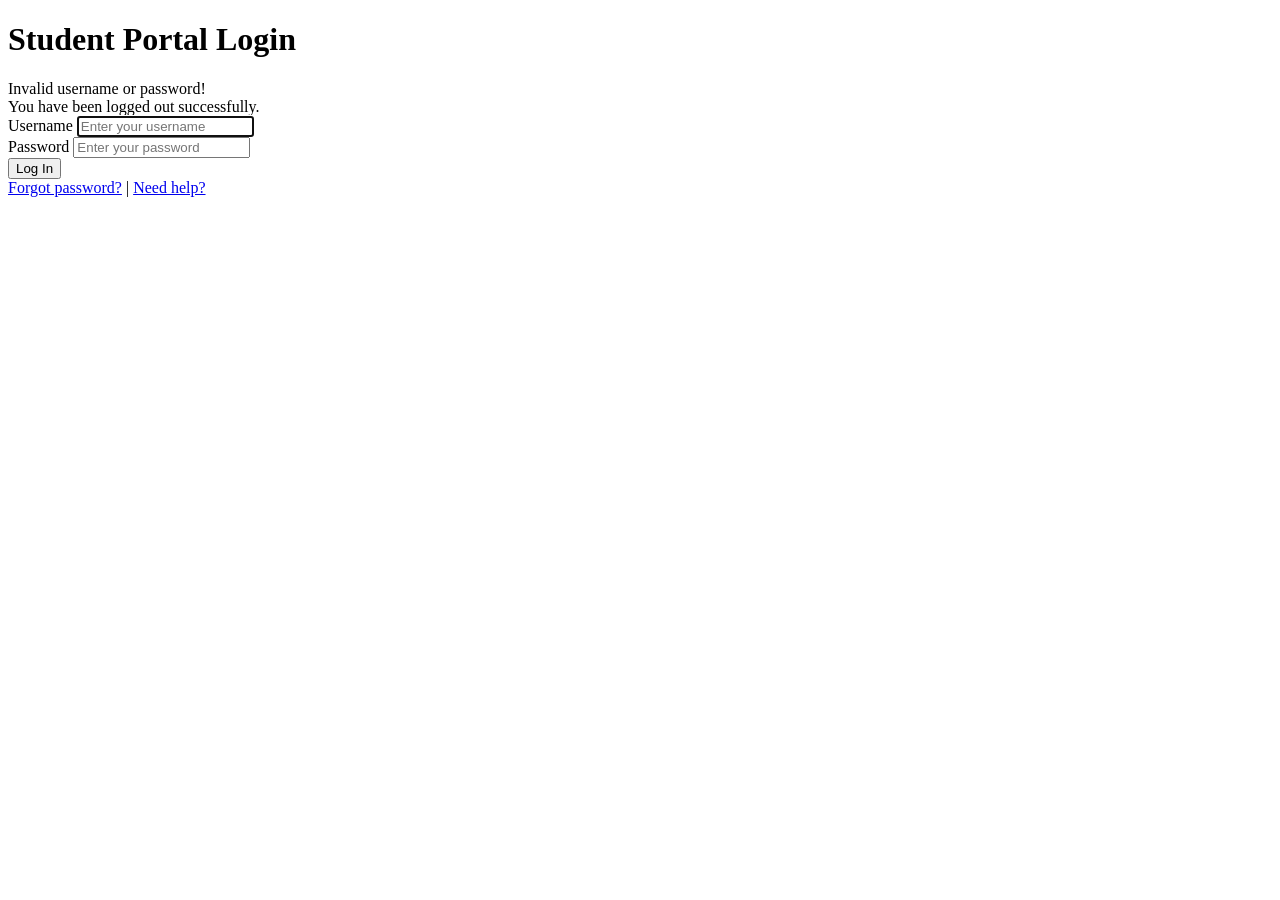
<file: springTwo/target/classes/templates/index.html>
<!DOCTYPE html>
<html xmlns:th="http://www.thymeleaf.org">
<head>
  <meta charset="UTF-8">
  <title>Student Portal - Login</title>
  <meta name="viewport" content="width=device-width, initial-scale=1.0">
  <link rel="stylesheet" th:href="@{/css/style.css}">
</head>
<body>
<div class="login-container">
  <h1>Student Portal Login</h1>

  <!-- Error Alert -->
  <div th:if="${param.error}" class="alert alert-error">
    Invalid username or password!
  </div>

  <!-- Logout Alert -->
  <div th:if="${param.logout}" class="alert alert-success">
    You have been logged out successfully.
  </div>

  <!-- Login Form -->
  <form th:action="@{/perform_login}" method="post">
    <div class="form-group">
      <label for="username">Username</label>
      <input id="username" name="username" type="text" placeholder="Enter your username" required autofocus>
    </div>

    <div class="form-group">
      <label for="password">Password</label>
      <input id="password" name="password" type="password" placeholder="Enter your password" required>
    </div>

    <button type="submit">Log In</button>
  </form>

  <div class="footer">
    <a href="#">Forgot password?</a> | <a href="#">Need help?</a>
  </div>
</div>
</body>
</html>
</file>
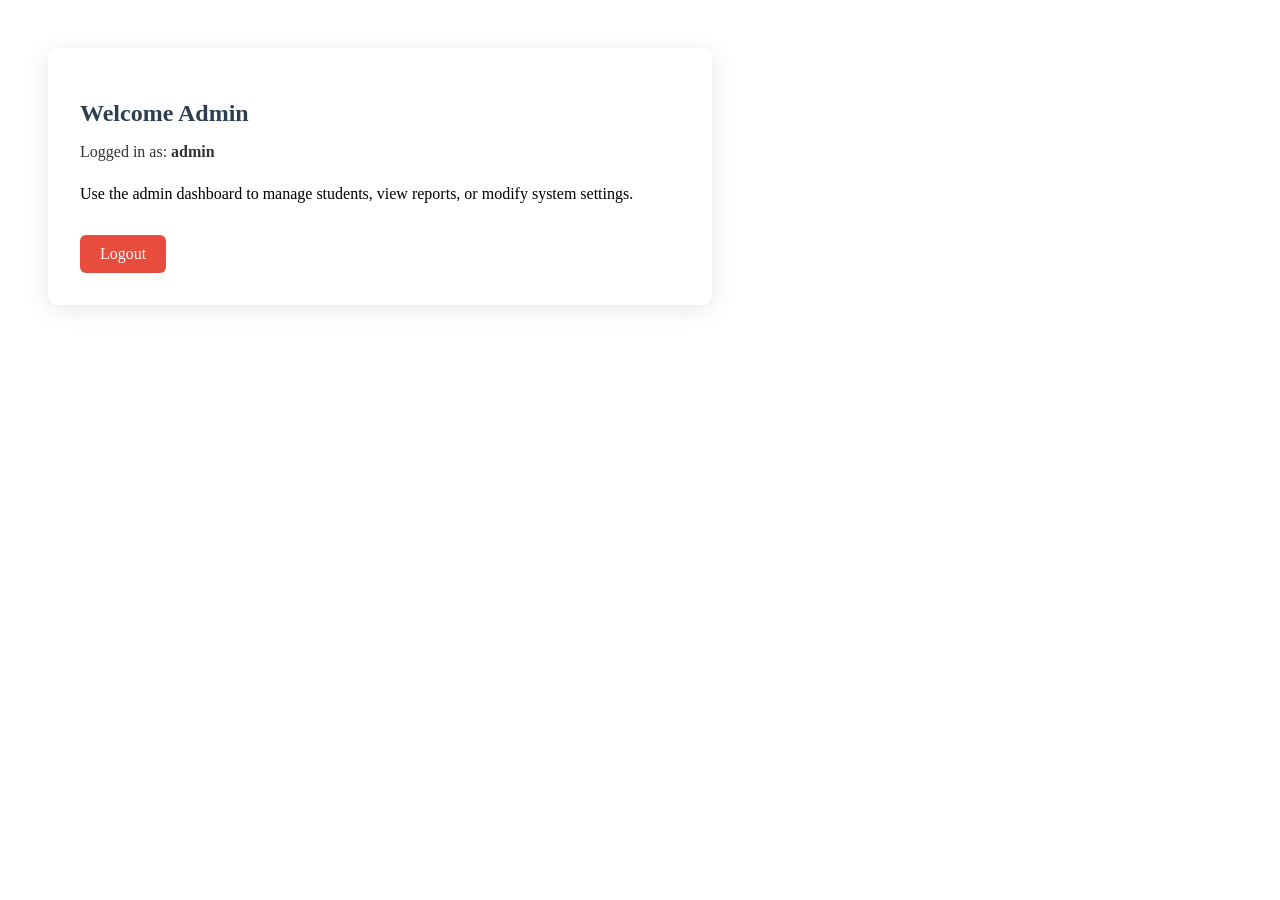
<file: springTwo/target/classes/templates/admin/dashboard.html>
<!DOCTYPE html>
<html xmlns:th="http://www.thymeleaf.org">
<head>
  <meta charset="UTF-8">
  <title>Admin Dashboard</title>
  <link rel="stylesheet" th:href="@{/css/style.css}">
  <style>
    body {
        justify-content: flex-start;
        padding: 40px;
    }

    .dashboard {
        background: white;
        padding: 2rem;
        border-radius: 10px;
        max-width: 600px;
        width: 100%;
        box-shadow: 0 4px 25px rgba(0, 0, 0, 0.1);
    }

    h2 {
        color: #2c3e50;
        margin-bottom: 1rem;
    }

    .info {
        margin-bottom: 1.5rem;
        font-size: 16px;
        color: #333;
    }

    a.button {
        display: inline-block;
        margin-top: 1rem;
        background-color: #e74c3c;
        color: white;
        padding: 10px 20px;
        border-radius: 6px;
        text-decoration: none;
        font-weight: 500;
    }

    a.button:hover {
        background-color: #c0392b;
    }
  </style>
</head>
<body>
<div class="dashboard">
  <h2>Welcome Admin</h2>
  <p class="info">Logged in as: <strong th:text="${username}">admin</strong></p>

  <p>Use the admin dashboard to manage students, view reports, or modify system settings.</p>

  <a href="/perform_logout" class="button">Logout</a>
</div>
</body>
</html>
</file>
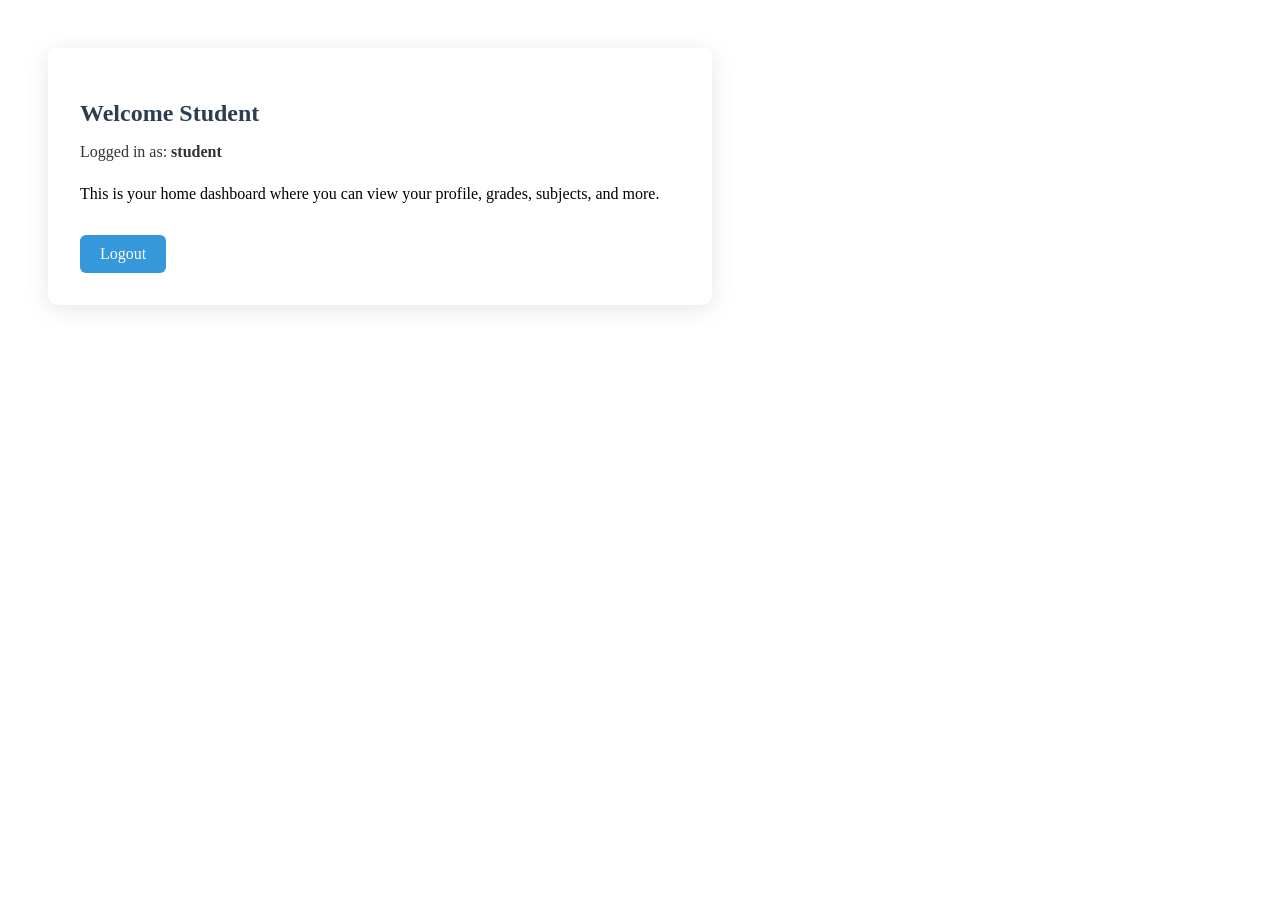
<file: springTwo/target/classes/templates/student/home.html>
<!DOCTYPE html>
<html xmlns:th="http://www.thymeleaf.org">
<head>
    <meta charset="UTF-8">
    <title>Student Home</title>
    <link rel="stylesheet" th:href="@{/css/style.css}">
    <style>
        body {
            justify-content: flex-start;
            padding: 40px;
        }

        .dashboard {
            background: white;
            padding: 2rem;
            border-radius: 10px;
            max-width: 600px;
            width: 100%;
            box-shadow: 0 4px 25px rgba(0, 0, 0, 0.1);
        }

        h2 {
            color: #2c3e50;
            margin-bottom: 1rem;
        }

        .info {
            margin-bottom: 1.5rem;
            font-size: 16px;
            color: #333;
        }

        a.button {
            display: inline-block;
            margin-top: 1rem;
            background-color: #3498db;
            color: white;
            padding: 10px 20px;
            border-radius: 6px;
            text-decoration: none;
            font-weight: 500;
        }

        a.button:hover {
            background-color: #2980b9;
        }
    </style>
</head>
<body>
<div class="dashboard">
    <h2>Welcome Student</h2>
    <p class="info">Logged in as: <strong th:text="${username}">student</strong></p>

    <p>This is your home dashboard where you can view your profile, grades, subjects, and more.</p>

    <a href="/perform_logout" class="button">Logout</a>
</div>
</body>
</html>
</file>
